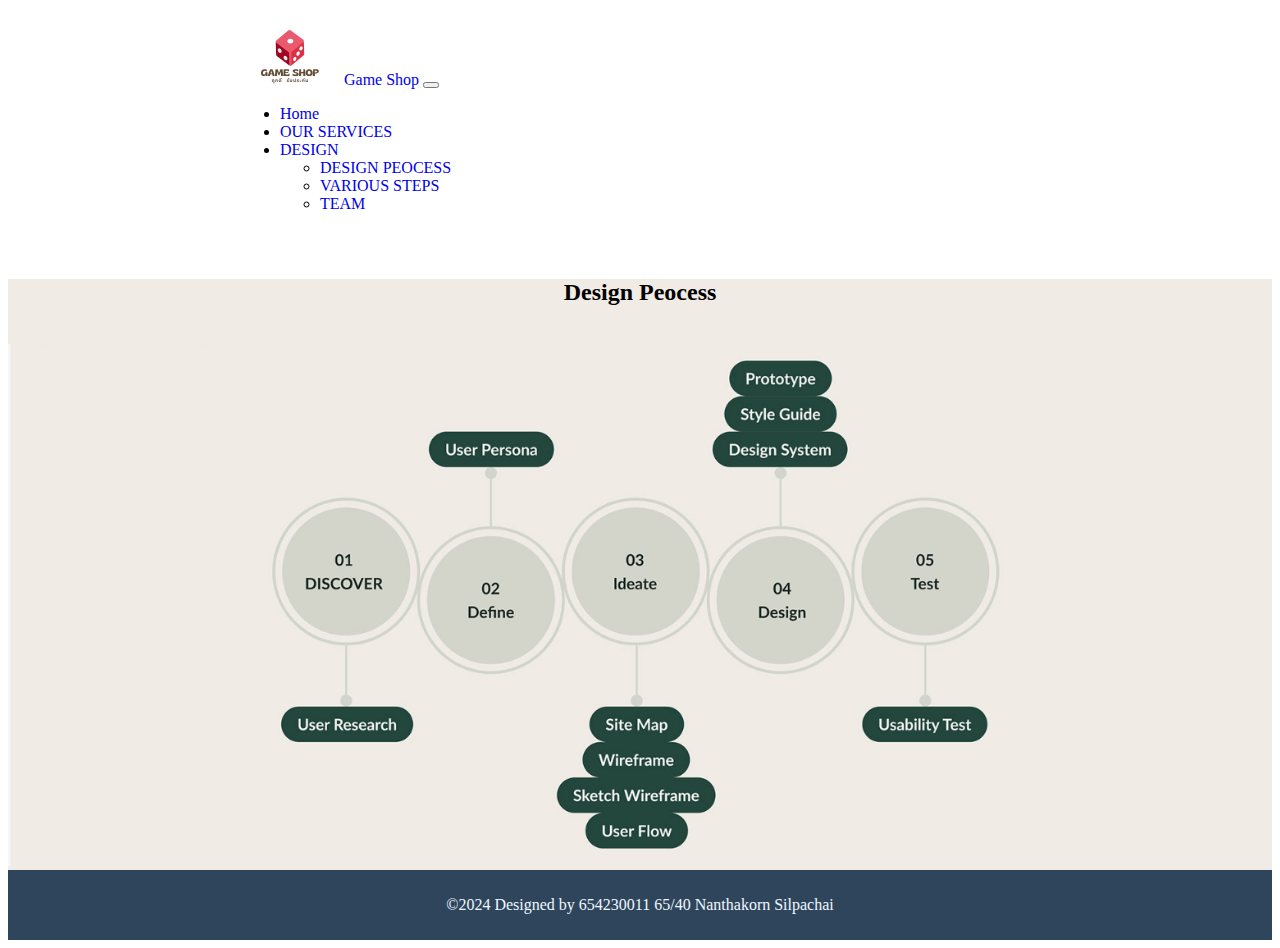
<file: DesignPeocess.html>
<!DOCTYPE html>
<html lang="en">
<head>
    <meta charset="UTF-8">
    <meta name="viewport" content="width=device-width, initial-scale=1.0">
    <title>Game Shop</title>
    <link href="https://cdn.jsdelivr.net/npm/bootstrap@5.0.2/dist/css/bootstrap.min.css" rel="stylesheet" integrity="sha384-EVSTQN3/azprG1Anm3QDgpJLIm9Nao0Yz1ztcQTwFspd3yD65VohhpuuCOmLASjC" crossorigin="anonymous">
    <link rel="stylesheet" href="CSS/custom.css">
</head>
<body>
    <!-----Menu------------------------------------------------------------------------------------------------------------------------------------------------------------------------------>
    <nav class="navbar navbar-expand-lg navbar-light mybg">
        <div class="container">
            <img src="Images/Logo.png" alt=""
            class="m-2">
          <a class="navbar-brand" href="#">Game Shop</a>
          <button class="navbar-toggler" type="button" data-bs-toggle="collapse" data-bs-target="#navbarSupportedContent" aria-controls="navbarSupportedContent" aria-expanded="false" aria-label="Toggle navigation">
            <span class="navbar-toggler-icon"></span>
          </button>
          <div class="collapse navbar-collapse" id="navbarSupportedContent">
            <ul class="navbar-nav ms-auto mb-2 mb-lg-0">
              <li class="nav-item">
                <a class="nav-link active" aria-current="page" href="index.html">Home</a>
              </li>
              <li class="nav-item">
                <a class="nav-link" href="OurServices.html">OUR SERVICES</a>
              </li>
              <li class="nav-item dropdown">
                <a class="nav-link dropdown-toggle" href="#" id="navbarDropdown" role="button" data-bs-toggle="dropdown" aria-expanded="false">
                    DESIGN
                </a>
                <ul class="dropdown-menu" aria-labelledby="navbarDropdown">
                  <li><a class="dropdown-item" href="DesignPeocess.html">DESIGN PEOCESS</a></li>
                  <li><a class="dropdown-item" href="VARIOUSSTEPS.html">VARIOUS STEPS</a></li>
                 
                  <li><a class="dropdown-item" href="TEAM.html">TEAM</a></li>
                </ul>
              </li>
              
            </ul>
            
          </div>
        </div>
      </nav>
       <!-----Menu End------------------------------------------------------------------------------------------------------------------------------------------------------------------------------>


       <section class="design">
        <div>
            <h2 class="ds">
                Design Peocess</h2>
                <br>
                <div class="q"><img src="Images/22.png" width="100%" alt=""></div>
        </div>
    </section>


       <footer>
        <p>&copy;2024 Designed by 654230011 65/40 Nanthakorn Silpachai <br>
           
        </p>
      
      </footer>     
      
      
           <script src="https://cdn.jsdelivr.net/npm/bootstrap@5.0.2/dist/js/bootstrap.bundle.min.js" integrity="sha384-MrcW6ZMFYlzcLA8Nl+NtUVF0sA7MsXsP1UyJoMp4YLEuNSfAP+JcXn/tWtIaxVXM" crossorigin="anonymous"></script>

</body>
</html>
</file>
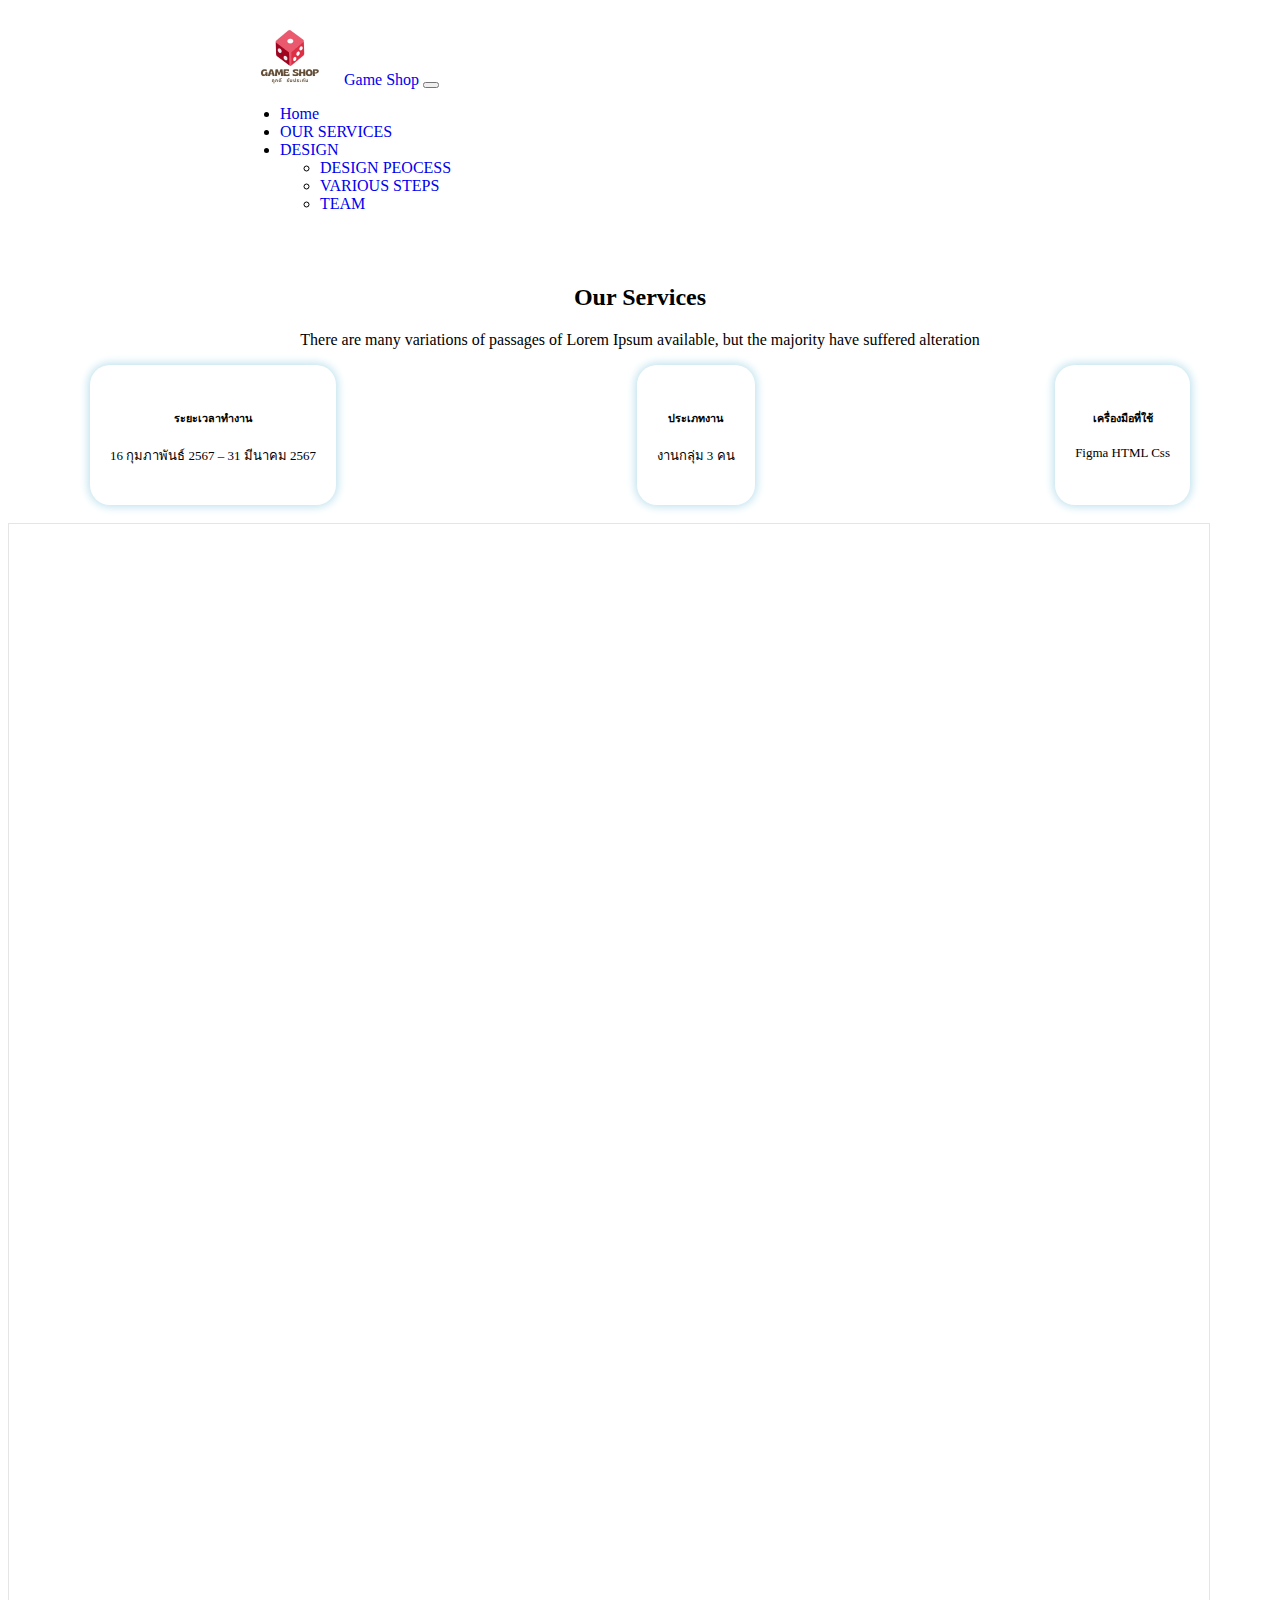
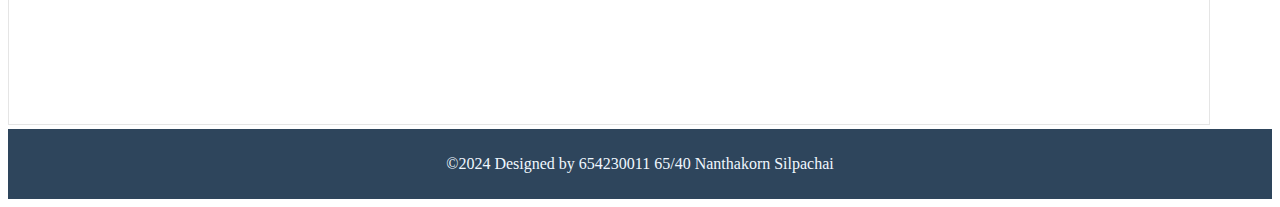
<file: OurServices.html>
<!DOCTYPE html>
<html lang="en">
<head>
    <meta charset="UTF-8">
    <meta name="viewport" content="width=device-width, initial-scale=1.0">
    <title>Game Shop</title>
    <link href="https://cdn.jsdelivr.net/npm/bootstrap@5.0.2/dist/css/bootstrap.min.css" rel="stylesheet" integrity="sha384-EVSTQN3/azprG1Anm3QDgpJLIm9Nao0Yz1ztcQTwFspd3yD65VohhpuuCOmLASjC" crossorigin="anonymous">
    <link rel="stylesheet" href="CSS/custom.css">
</head>
<body>
     <!-----Menu------------------------------------------------------------------------------------------------------------------------------------------------------------------------------>
     <nav class="navbar navbar-expand-lg navbar-light mybg">
        <div class="container">
            <img src="Images/Logo.png" alt=""
            class="m-2">
          <a class="navbar-brand" href="#">Game Shop</a>
          <button class="navbar-toggler" type="button" data-bs-toggle="collapse" data-bs-target="#navbarSupportedContent" aria-controls="navbarSupportedContent" aria-expanded="false" aria-label="Toggle navigation">
            <span class="navbar-toggler-icon"></span>
          </button>
          <div class="collapse navbar-collapse" id="navbarSupportedContent">
            <ul class="navbar-nav ms-auto mb-2 mb-lg-0">
              <li class="nav-item">
                <a class="nav-link active" aria-current="page" href="index.html">Home</a>
              </li>
              <li class="nav-item">
                <a class="nav-link" href="#">OUR SERVICES</a>
              </li>
              <li class="nav-item dropdown">
                <a class="nav-link dropdown-toggle" href="#" id="navbarDropdown" role="button" data-bs-toggle="dropdown" aria-expanded="false">
                    DESIGN
                </a>
                <ul class="dropdown-menu" aria-labelledby="navbarDropdown">
                    <li><a class="dropdown-item" href="DesignPeocess.html">DESIGN PEOCESS</a></li>
                    <li><a class="dropdown-item" href="VARIOUSSTEPS.html">VARIOUS STEPS</a></li>
                   
                    <li><a class="dropdown-item" href="TEAM.html">TEAM</a></li>
                </ul>
              </li>
              
            </ul>
            
          </div>
        </div>
      </nav>
      <!-------details----------------------------------------------------------------------------------------------------------------------------------------------------------->
<section class="details">
    <div>
        <h2 class="our">
            Our Services
        </h2>
        <p class="our1">
             There are many variations of passages of Lorem Ipsum available, but the majority have suffered alteration
        </p>
    </div>
    <div class="row">
        <div class="col-md-4 ">
          <div class="box ">
            <div class="detail-box">
              <h5>
                ระยะเวลาทำงาน
              </h5>
              <p>
                16 กุมภาพันธ์ 2567 – 31 มีนาคม 2567 
              </p>
             
            </div>
          </div>
        </div>
        <div class="col-md-4 ">
          <div class="box ">
           
            <div class="detail-box">
              <h5>
                ประเภทงาน
              </h5>
              <p>
                งานกลุ่ม 3 คน
              </p>
              
            </div>
          </div>
        </div>
        <div class="col-md-4 ">
          <div class="box ">
            <div class="detail-box">
              <h5>
                เครื่องมือที่ใช้
              </h5>
              <p>
                Figma 
                HTML
                Css
              </p>
             
            </div>
          </div>
        </div>
      </div>
    </div>
    <br>
    <iframe style="border: 1px solid rgba(0, 0, 0, 0.1);" width="1200" height="1200" margin="auto" src="https://www.figma.com/embed?embed_host=share&url=https%3A%2F%2Fwww.figma.com%2Fproto%2FKWMt2Q8jfEdJD39erQe0ao%2FGame-Shop%3Ftype%3Ddesign%26node-id%3D1-2%26t%3DftWY4YZf5arFHo8M-1%26scaling%3Dmin-zoom%26page-id%3D0%253A1%26starting-point-node-id%3D1%253A2%26show-proto-sidebar%3D1%26mode%3Ddesign" allowfullscreen></iframe>
  </div>
</section>
<!-------details end----------------------------------------------------------------------------------------------------------------------------------------------------------->
<!------Figma---------------------------------------------------------------------------------------------------------------------------------------->




<!------Figma---------------------------------------------------------------------------------------------------------------------------------------->


<footer>
    <p>&copy;2024 Designed by 654230011 65/40 Nanthakorn Silpachai <br>
       
    </p>
  
  </footer>     
  
  
       <script src="https://cdn.jsdelivr.net/npm/bootstrap@5.0.2/dist/js/bootstrap.bundle.min.js" integrity="sha384-MrcW6ZMFYlzcLA8Nl+NtUVF0sA7MsXsP1UyJoMp4YLEuNSfAP+JcXn/tWtIaxVXM" crossorigin="anonymous"></script>
</body>
</html>
</file>
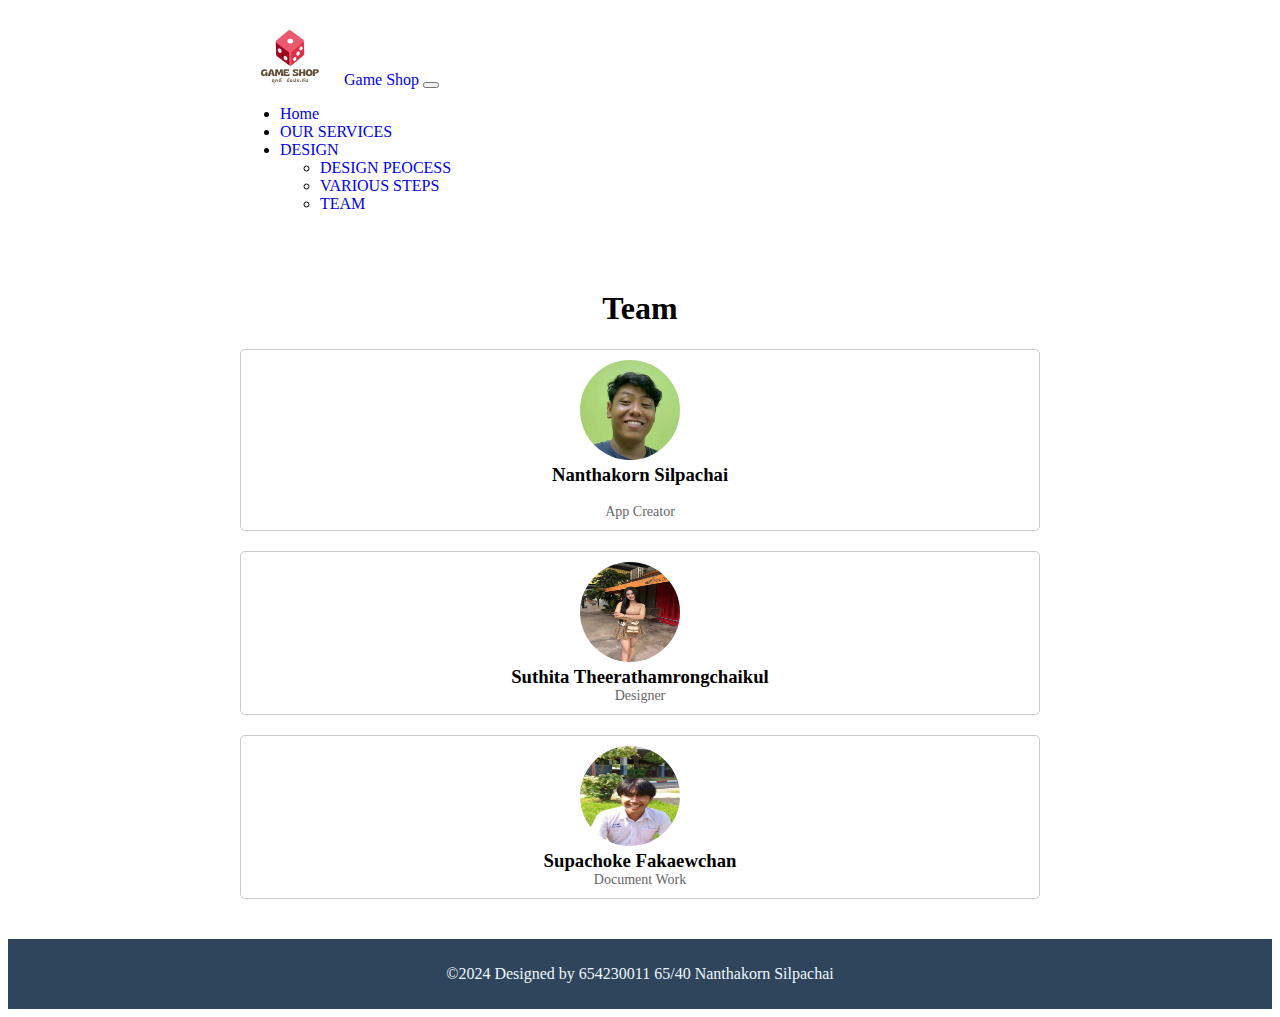
<file: TEAM.html>
<!DOCTYPE html>
<html lang="en">
<head>
    <meta charset="UTF-8">
    <meta name="viewport" content="width=device-width, initial-scale=1.0">
    <title>Game Shop</title>
    <link href="https://cdn.jsdelivr.net/npm/bootstrap@5.0.2/dist/css/bootstrap.min.css" rel="stylesheet" integrity="sha384-EVSTQN3/azprG1Anm3QDgpJLIm9Nao0Yz1ztcQTwFspd3yD65VohhpuuCOmLASjC" crossorigin="anonymous">
    <link rel="stylesheet" href="CSS/custom.css">
</head>
<body>
     <!-----Menu------------------------------------------------------------------------------------------------------------------------------------------------------------------------------>
     <nav class="navbar navbar-expand-lg navbar-light mybg">
        <div class="container">
            <img src="Images/Logo.png" alt=""
            class="m-2">
          <a class="navbar-brand" href="#">Game Shop</a>
          <button class="navbar-toggler" type="button" data-bs-toggle="collapse" data-bs-target="#navbarSupportedContent" aria-controls="navbarSupportedContent" aria-expanded="false" aria-label="Toggle navigation">
            <span class="navbar-toggler-icon"></span>
          </button>
          <div class="collapse navbar-collapse" id="navbarSupportedContent">
            <ul class="navbar-nav ms-auto mb-2 mb-lg-0">
              <li class="nav-item">
                <a class="nav-link active" aria-current="page" href="index.html">Home</a>
              </li>
              <li class="nav-item">
                <a class="nav-link" href="OurServices.html">OUR SERVICES</a>
              </li>
              <li class="nav-item dropdown">
                <a class="nav-link dropdown-toggle" href="#" id="navbarDropdown" role="button" data-bs-toggle="dropdown" aria-expanded="false">
                    DESIGN
                </a>
                <ul class="dropdown-menu" aria-labelledby="navbarDropdown">
                  <li><a class="dropdown-item" href="DesignPeocess.html">DESIGN PEOCESS</a></li>
                  <li><a class="dropdown-item" href="VARIOUSSTEPS.html">VARIOUS STEPS</a></li>
                 
                  <li><a class="dropdown-item" href="TEAM.html">TEAM</a></li>
                </ul>
              </li>
              
            </ul>
            
          </div>
        </div>
      </nav>
       <!-----Menu End------------------------------------------------------------------------------------------------------------------------------------------------------------------------------>

      <!-------------- Team---------------------------->
<section class=" Team">
    <div class="container">
      <h1> Team</h1>
      <ul class="team-list">
        <li class="team-member">
          <img  src="Images/Po.jpg" alt="">
          <h3>Nanthakorn Silpachai</h3> 
          <br>
          <p>App Creator</p>
        </li>
        <li class="team-member">
          <img src="Images/43.jpg" alt="">
          <h3>Suthita Theerathamrongchaikul</h3>
          <p>Designer</p>
        </li>
        <li class="team-member">
          <img src="Images/download (3).jpg" alt="">
          <h3>Supachoke Fakaewchan</h3>
          <p>Document Work</p>
        </li>
        </ul>
    </div>
  </section>
  <!-------------- Team End---------------------------->











    <footer>
        <p>&copy;2024 Designed by 654230011 65/40 Nanthakorn Silpachai <br>
           
        </p>
      
      </footer>     
      
      
           <script src="https://cdn.jsdelivr.net/npm/bootstrap@5.0.2/dist/js/bootstrap.bundle.min.js" integrity="sha384-MrcW6ZMFYlzcLA8Nl+NtUVF0sA7MsXsP1UyJoMp4YLEuNSfAP+JcXn/tWtIaxVXM" crossorigin="anonymous"></script>
</body>
</html>
</file>
<file: CSS/custom.css>
@media screen and (max-width:480px){
    nav{
        flex-direction: column;
        justify-content: center;
        align-items: center;
    } 
    nav ul{
        flex-direction: column;
        text-align: center;
    }

nav{
margin: auto;
padding: 0;
}
}
.text-uppercase{
    text-transform: uppercase;
}
.Button{
    padding: 8px 20px;
    border-radius: 30px;
    background-color: aquamarine;
    display: inline-block;
    margin: 10px;
}
a{
    text-decoration: none;
    
}
footer{
    background-color: #2E455C;
    text-align: center;
    color: aliceblue;
    padding: 10px;
}
.my-circle{
    border-radius: 100%;
    width: 100px;
    height: 100px;
    margin: auto;
    
}
.mybg{
      background-color: #ffffff;
}
.member{
    background-color:#ffffff;
    padding: 40px;
    text-align: center;
}

.member-box{
    width: 1100px;
    background-color: #fafafa;
    margin: auto;


    box-shadow: 0px 0px 5px 0.5px #888888;
    border-radius: 5px;
    padding: 1px 40px 40px;
}
.row{
    
    display: flex;
    width: 1100px;
    margin: auto;
    justify-content: space-between;
    align-items: center;
    background-color: #ffffff;
}




.btn-box{
  
    color: aliceblue;
    background-color: #1bd9f2;
    padding: 8px 24px;
    border-radius: 30px;
    display: inline-block;
  
}
.details{
    background-color: #ffffff;
   
}
.our{
    margin-top: 35px;
    text-align: center;
}
.our1{
    text-align: center;
}
.box{
  
    text-align: center;
}
.img-box{
    margin: auto;
    justify-content: center;
    align-items: center;
    
}
.detail-box{
    font-size: medium;
    justify-content: space-between;
    box-shadow: 0px 0px 8px 2px #bfe2ee;
    
    height: 100px;
    padding: 20px;
    border: 1px solid #695c5c(0 , 0 , 0);
    border-radius: 20px;
    list-style: none;
    font-size: small;
    
}
.design{
    margin-top: 30px;
    background-color: #f0ebe5;
}
.ds{
    text-align: center;
    margin-top: 15px;
}
.va{
    margin-top: 30px;
    text-align: center;
}
.img-box{
    margin-top: 40px;
    margin: auto;
    justify-content: center;
    align-items: center;
}

.ha{
    display: flex;
}
h5{
    margin-top: 25px;
}
.container {
    
    max-width: 800px;
    margin: 0 auto;
    padding: 20px;
  }
  
  h1 {
    text-align: center;
  }
  
  .team-list {
    list-style: none;
    padding: 0;
  }
  
  .team-member {
   text-align: center;
    align-items: center;
    margin-bottom: 20px;
    padding: 10px;
    border: 1px solid #ccc;
    border-radius: 5px;
  }
  
  .team-member img {
    width: 100px;
    height: 100px;
    border-radius: 50%;
    margin-right: 20px;
  }
  
  .team-member h3 {
    margin: 0;
  }
  
  .team-member p {
    margin: 0;
    font-size: 14px;
    color: #666;
  }

  .q{
    width: 100%;
  }
  .des{
    margin: 0;
    padding: 0;
  }
</file>
